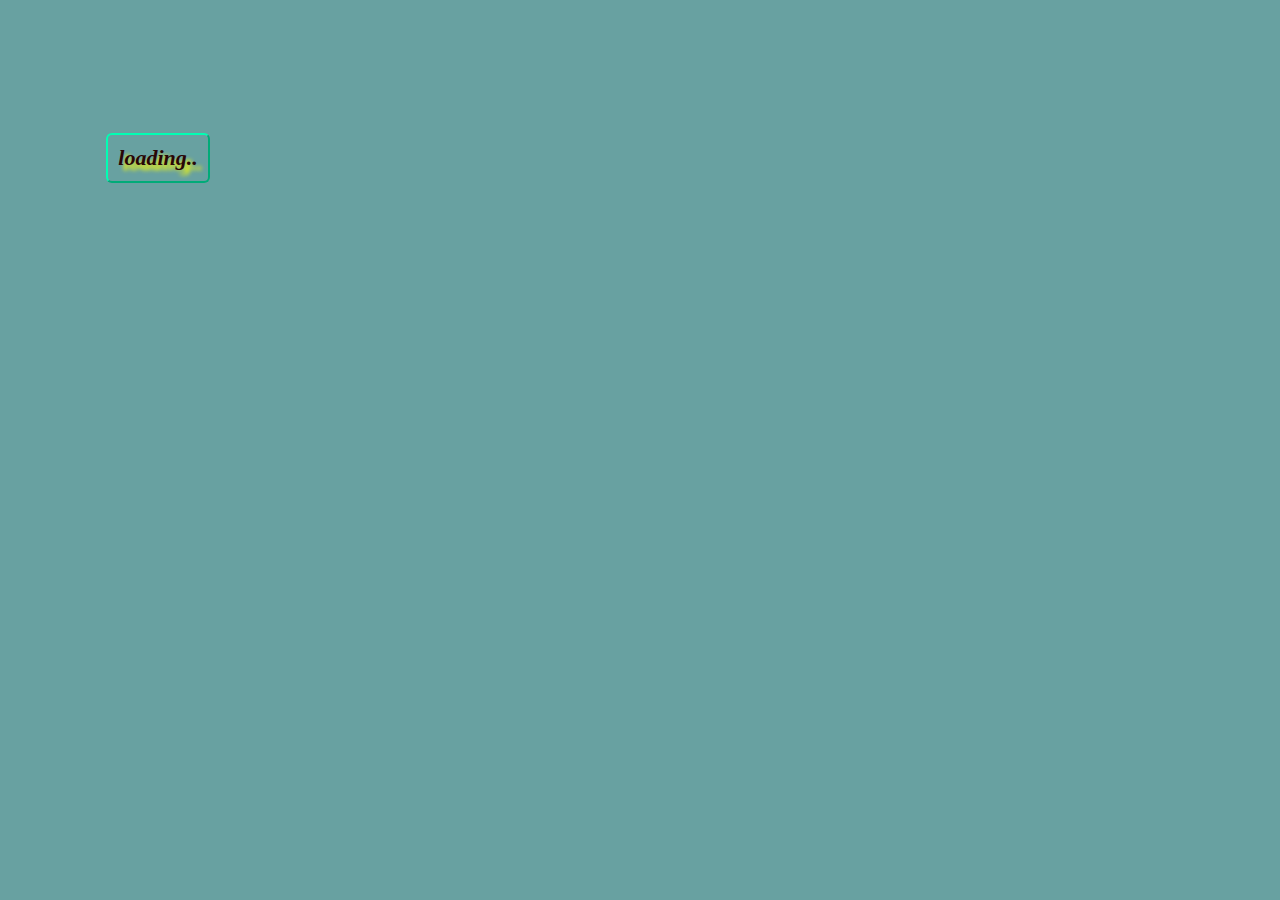
<file: index.html>
<!DOCTYPE html>
<html lang="en">
    <head>
        <meta charset="UTF-8">
        <meta http-equiv="X-UA-Compatible"content="IE-edge">
        <meta name="viewport"content="width=device-width,initial-scale=1.0">
        <link rel="stylesheet" href="style.css">
        <title>DAD JOKES</title>
    </head>
    <body>
        
        <p id="jokeElement">loading..</p>
        <script src="script.js"></script>
    </body>
</html>
</file>
<file: style.css>
body{
    width:300px;
    height:300px;
    background-color:rgb(104, 161, 161);
    display:flex;
    justify-content:center;
}
p{
    display:inner-flex;
    margin:auto 10px;
    font-size:22px;
    color:rgb(41, 6, 6);
    border-radius:6px;
    font-style:italic;
    text-shadow:5px 5px 4px yellow;
    font-weight:800;
    border:2px solid rgb(0, 255, 179);
    border-style:outset;
    padding:10px;
}
</file>
